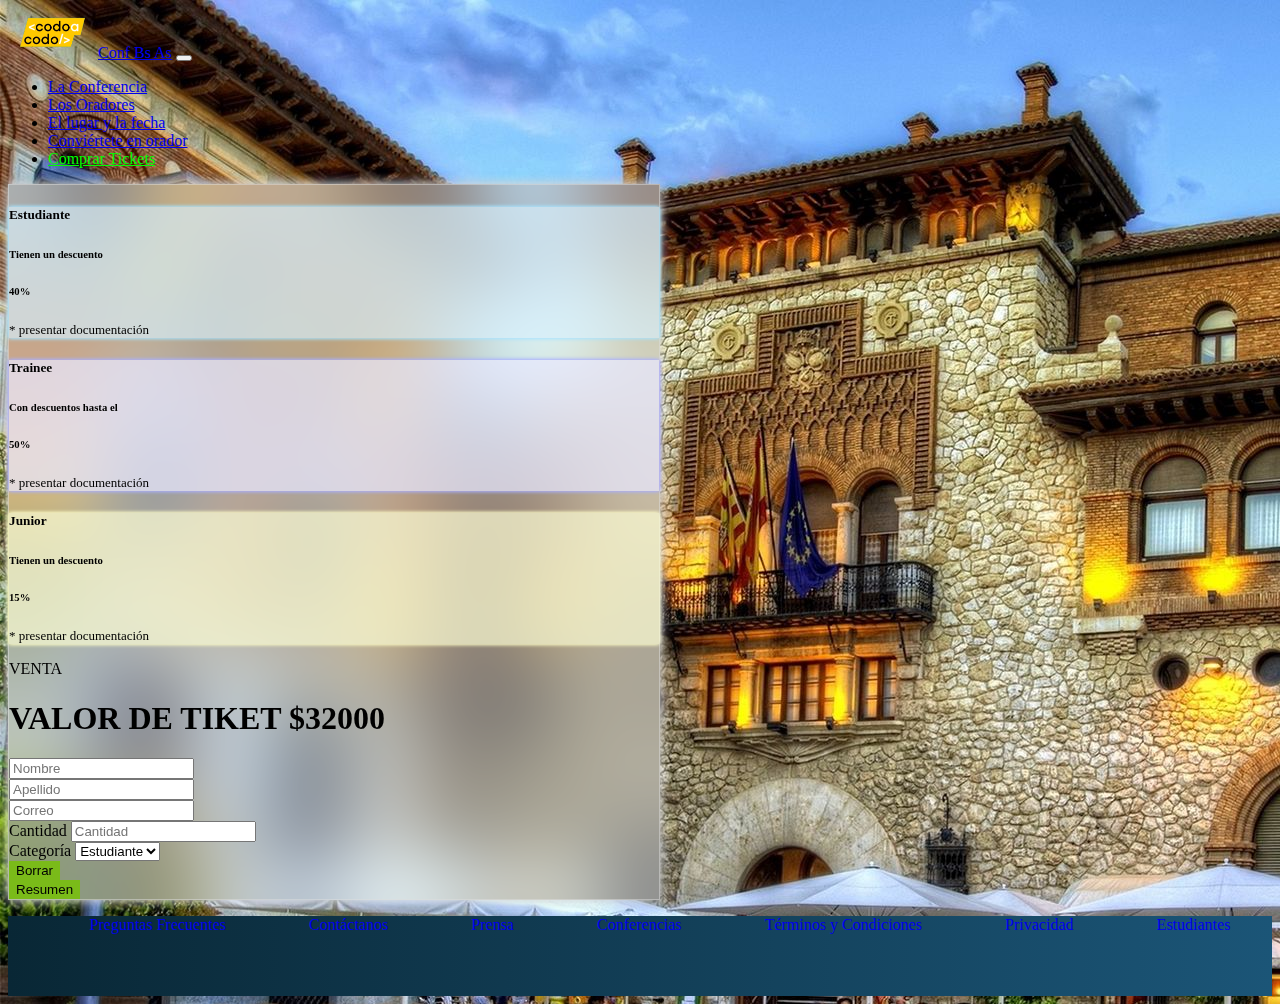
<file: ticket.html>
<!doctype html>
<html lang="en">

<head>
    

    <meta charset="utf-8">
    <meta name="viewport" content="width=device-width, initial-scale=1">

    <!-- Bootstrap  -->
    <link href="https://cdn.jsdelivr.net/npm/bootstrap@5.1.1/dist/css/bootstrap.min.css" rel="stylesheet"
        integrity="sha384-F3w7mX95PdgyTmZZMECAngseQB83DfGTowi0iMjiWaeVhAn4FJkqJByhZMI3AhiU" crossorigin="anonymous">
    <link href="miestilo.css" rel="stylesheet" type="text/css">
    <link href="estiloTiket.css" rel="stylesheet" type="text/css">
    <title>Codo a Codo</title>
</head>

<body>
    <!-- Nav con Bootstrap -->
    <nav class="navbar navbar-expand-lg navbar-light bg-dark fixed-top opacity-75">
        <div class="container">
            <div class="logo-conf">
                <a class="navbar-brand text-white" href="#"><img width="90" height="50" src="img/codoacodo.png">Conf Bs
                    As</a>
                <button class="navbar-toggler" type="button" data-bs-toggle="collapse" data-bs-target="#navbarNav"
                    aria-controls="navbarNav" aria-expanded="false" aria-label="Toggle navigation">
                    <span class="navbar-toggler-icon"></span>
                </button>
            </div>
            <div class="collapse navbar-collapse" id="navbarNav">
                <ul class="navbar-nav ms-auto">
                    <li class="nav-item">
                        <a class="nav-link active text-white" aria-current="page"
                            href="index.html#carouselExampleIndicators">La
                            Conferencia</a>
                    </li>
                    <li class="nav-item">
                        <a class="nav-link text-white" href="index.html#oradores">Los Oradores</a>
                    </li>
                    <li class="nav-item">
                        <a class="nav-link text-white" href="index.html#honolulu">El lugar y la fecha</a>
                    </li>
                    <li class="nav-item">
                        <a class="nav-link text-white" href="index.html#conviertete">Conviértete en orador</a>
                    </li>
                    <li class="nav-item">
                        <a id="buyTicket" class="nav-link" href="ticket.html">Comprar Tickets</a>
                    </li>
                </ul>
            </div>
        </div>
    </nav>
    <!--Termina el nav -->

    

    <main class="container main-container p-4 mb-3 mt-4">
        <!-- carta de descuento-->
        <div class="container  card-container p-0">
            <div class="row justify-content-center">

                <div class="mb-1 col-sm-4 col-md-4 col-lg-4 text-center">
                    <div id="estudiante" class="card-body border border-info">
                        <h5 class="card-title">Estudiante</h5>
                        <h6 class="card-subtitle mb-2 text-muted">Tienen un descuento</h6>
                        <h6 id="s80"class="card-sub-subtitle fw-bold">40%</h6>
                        <p class="card-text text-secondary">* presentar documentación</p>
                    </div>
                </div>

                <div class="mb-1 col-xs-11 col-sm-4 col-md-4 col-lg-4 text-center">
                    <div id="trainee" class="card-body border border-primary">
                        <h5 class="card-title">Trainee</h5>
                        <h6 class="card-subtitle mb-2 text-muted">Con descuentos  hasta el </h6>
                        <h6 class="card-sub-subtitle fw-bold">50%</h6>
                        <p class="card-text text-secondary">* presentar documentación</p>
                    </div>
                </div>

                <div class="mb-1 col-xs-11 col-sm-4 col-md-4 col-lg-4 text-center">
                    <div id="junior" class="card-body border border-warning">
                        <h5 class="card-title">Junior</h5>
                        <h6 class="card-subtitle mb-2 text-muted">Tienen un descuento</h6>
                        <h6 class="card-sub-subtitle fw-bold">15%</h6>
                        <p class="card-text text-secondary">* presentar documentación</p>
                    </div>

                </div>
            </div>
            
            
            <div class="venta-container container text-center">
                <p class="m-0">VENTA</p>
                <h1 class="m-0">VALOR DE TIKET $32000</h1>
            </div>
            

            <form class="row g-3 m-0 p-0">
                <!--nombre y apellido-->
                <div class="col-md-6 col-sm-6 col-lg-6 p-1">
                    <input type="text" class="form-control" placeholder="Nombre">
                </div>
                <div class="col-md-6 col-sm-6 col-lg-6 p-1">
                    <input type="text" class="form-control" placeholder="Apellido">
                </div>
                <!--correo-->
                <div class="col-md-12 col-sm-12 col-lg-12 p-1">
                    <input type="email" class="form-control" placeholder="Correo">
                </div>
                <!--Cantidad y Categoria-->
                <div class="col-md-6 col-sm-6 col-lg-6 p-1 mt-1">
                    <label class="form-label">Cantidad</label>
                    <input type="text" id="inputCantidad" class="form-control" placeholder="Cantidad" required>
                </div>
                <div class="col-md-6 col-sm-6 col-lg-6 p-1 mt-1">
                    <label class="form-label">Categoría</label>
                    <select id="inputDescuento"class="form-select" required>
                        <option selected value="0.2">Estudiante</option>
                        <option value="0.5">Trainee</option>
                        <option value="0.85">Junior</option>
                    </select>
                </div>

            

                <!--Botones-->
                <div class="col-md-6 col-sm-6 col-lg-6 p-1">
                    <button class="btn btn-success w-100" type="reset">Borrar</button>
                </div>
                <div class="col-md-6 col-sm-6 col-lg-6 p-1">
                    <button class="btn btn-success w-100" type="button" onclick=getValueFromInput()>Resumen</button>
                </div>
            </form>
    </main>

    <!-- Termina el main y empieza el footer  -->
    <footer class="footer">
        <div class="row p-4  m-0">
            <ul class="foot-ul m-0 p-0 d-flex justify-content-around">
                <li class="foot-item">
                    <a id="pregfre" class="foot-link text-white active" aria-current="page" href="#">Preguntas
                        Frecuentes</a>
                </li>
                <li class="foot-item">
                    <a class="foot-link text-white" href="#">Contáctanos</a>
                </li>
                <li class="foot-item">
                    <a class="foot-link text-white" href="#">Prensa</a>
                </li>
                <li class="foot-item">
                    <a class="foot-link text-white" href="#">Conferencias</a>
                </li>
                <li class="fot-item">
                    <a id="termyco" class="foot-link text-white" href="#">Términos y Condiciones</a>
                </li>
                <li class="foot-item">
                    <a class="foot-link text-white" href="#">Privacidad</a>
                </li>
                <li class="foot-item">
                    <a class="foot-link text-white" href="#">Estudiantes</a>
                </li>
            </ul>
        </div>
    </footer>
     
    
</body>

</html>
</file>
<file: miestilo.css>
#buyTicket{
    color:rgb(0, 255, 0);
    transition:0.3s;
}
#buyTicket:hover{
    transform:translateY(-5px);
    transition:0.3s;
}
.nav-link{
    transition:.3s;
}
.nav-link:hover{
    transform:translateY(-3px);
    transition:.3s;
} 

/* Main*/
#carouselExampleIndicators{
    position:relative;
    filter:brightness(0.5);
    z-index:-1; 
}

#slide1{
    width:100%;
    height:100vh;
    background-image: url(img/ba1.jpg);
    background-size:cover;
    background-position: center center;
    filter:brightness(0.6);
    z-index:-1;
}
#slide2{
    width:100%;
    height:100vh;
    background-image: url(img/ba2.jpg);
    background-size:cover;
    background-position: center center;
    filter:brightness(0.6);
    z-index:-1;
}
#slide3{
    width:100%;
    height:100vh;
    background-image: url(img/ba3.jpg);
    background-size:cover;
    background-position: center center;
    filter:brightness(0.6);
    z-index:-1;
}
#confer{
    z-index:2;
    position:absolute;
    top:200px;
}
#confer-content{
    display:flex;
    flex-direction:column;
    align-items:flex-end;
    margin-left:auto;
}
#conf-text{
    text-align:end;
}
#oradores{
    min-height:100vh;
}

#conor,#conv1, #conv2, #conv3{
   margin:0px;
}
.hono-container{
    min-height:100vh;
}
#hono-left{
    background-image:url(img/honolulu.jpg);
    background-size:cover;
    background-position: center center;
}
#hono-right{
    background-color:black;
    opacity:0.8;
}
#bt-submit{
    width:100%;
}
#conviertete{
    box-shadow:2px 2px 6px rgba(128, 128, 128, 0.452), -2px -2px 6px rgba(128, 128, 128, 0.356);
}

/*  footer*/
.footer{
    min-height: 80px;
    background:linear-gradient(90deg, rgb(9, 39, 53), rgb(27, 85, 119));
   
}
.foot-ul{
    display:flex;
    flex-direction: row;
    flex-wrap:wrap;
    justify-content: space-around;
    align-items:center;
    list-style:none;
}
.foot-link{
    text-decoration:none;
    margin:5px;
}
.foot-link:hover{
    color:greenyellow !important;
    transition:.3s;
}
#termyco, #pregfre{
    max-width:110px;
}
</file>
<file: estiloTiket.css>
body{
    background-image:url(img/ba2.jpg);
}
.navbar{
    position:static;
}

/*Estilos para el main*/
.main-container{
    max-width:650px;
    
    background-color:rgba(255, 255, 255, 0.4);
    backdrop-filter: blur(40px);
    border:1px rgba(221, 221, 221, 0.5) solid;
    box-shadow:1px 1px 10px rgba(212, 212, 212, 0.774), -1px -1px 10px rgba(214, 214, 214, 0.705);
}

.card-body{
    cursor:pointer;
}
.card-text{
     font-size:small;
}
.card-body,.venta-container{
    user-select:none;
}
#estudiante{
    background-color:rgba(215, 240, 252, 0.657);
    box-shadow:1px 0px 4px rgb(169, 228, 255), -1px 0px 4px rgb(169, 228, 255);
    transition:.3s;
}
#trainee{
    background-color:rgba(232, 232, 255, 0.712);
    box-shadow:1px 0px 4px rgb(169, 170, 255), -1px 0px 4px rgb(169, 182, 255);
}
#junior{
    background-color:rgba(254, 255, 214, 0.678);
    box-shadow:1px 0px 4px rgb(254, 255, 223), -1px 0px 4px rgb(254, 255, 169);
}


/*estilos del form*/
.btn{
    background-color:rgb(122, 187, 25);
    border:solid rgb(122, 187, 25) 1px;
}
.alert{
    width:98.5%;
}
</file>
